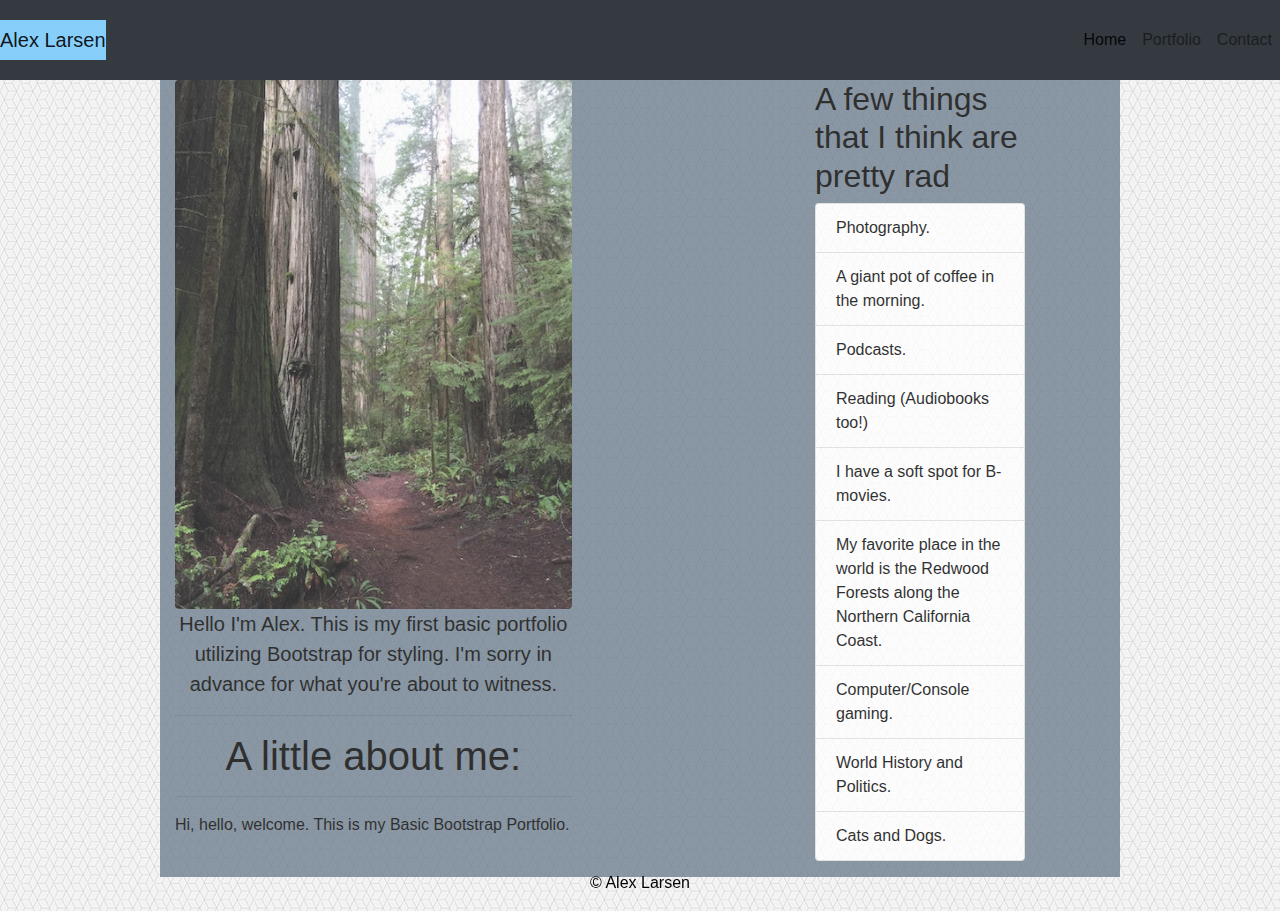
<file: index.html>
<!DOCTYPE html>
<html lang="en">

<head>
	<meta charset="UTF-8">
	<meta name="viewport" content="width=device-width, initial-scale=1, shrink-to-fit=no">
	<meta http-equiv="X-UA-Compatible" content="ie=edge">
	<title>Main</title>
	<link rel="stylesheet" href="https://maxcdn.bootstrapcdn.com/bootstrap/4.0.0/css/bootstrap.min.css" integrity="sha384-Gn5384xqQ1aoWXA+058RXPxPg6fy4IWvTNh0E263XmFcJlSAwiGgFAW/dAiS6JXm"
	  crossorigin="anonymous">
	<link rel="stylesheet" href="style.css" type="text/css">
</head>

<body>
	<!--Need help changing colors on navbar -->
	<nav class="navbar navbar-expand-sm navbar-light bg-dark">
		<a class="navbar-brand" href="#">Alex Larsen</a>
		<button class="navbar-toggler" type="button" data-toggle="collapse" data-target="#navbarNav" aria-controls="navbarNav" aria-expanded="false"
		  aria-label="Toggle navigation">
			<span class="navbar-toggler-icon"></span>
		</button>
		<div class="collapse navbar-collapse" id="navbarNav">
			<ul class="navbar-nav ml-auto">
				<li class="nav-item active">
					<a class="nav-link" href="index.html">Home
						<span class="sr-only">(current)</span>
					</a>
				</li>
				<li class="nav-item">
					<a class="nav-link" href="portfolio.html">Portfolio</a>
				</li>
				<li class="nav-item">
					<a class="nav-link" href="contact.html">Contact</a>
				</li>
			</ul>
		</div>
	</nav>


	<div class="container">
		<!-- Main content -->
		<div class="row">
			<div class="main col-md-8">
				<div class="row">
					<div class="col-md-8">

						<img src="assets/IMG_1308.JPG" class="img-fluid rounded float-left">







						<p class="lead extra-margin text-center">Hello I'm Alex. This is my first basic portfolio utilizing Bootstrap for styling. I'm sorry in advance for what you're
							about to witness.</p>
						<hr bold />


						<h1 class=" text-center ">A little about me:</h1>
						<hr bold />
						<p>Hi, hello, welcome. This is my Basic Bootstrap Portfolio. </p>

					</div>
				</div>
			</div>
			<div class="col-md-3 ">

				<h2>A few things that I think are pretty rad</h2>

				<ul class="list-unstyled ">
					<li class="list-group-item ">Photography.</li>
					<li class="list-group-item ">A giant pot of coffee in the morning.</li>
					<li class="list-group-item ">Podcasts.</li>
					<li class="list-group-item ">Reading (Audiobooks too!)</li>
					<li class="list-group-item ">I have a soft spot for B-movies.</li>
					<li class="list-group-item ">My favorite place in the world is the Redwood Forests along the Northern California Coast.</li>
					<li class="list-group-item ">Computer/Console gaming.</li>
					<li class="list-group-item ">World History and Politics.</li>
					<li class="list-group-item ">Cats and Dogs.</li>
				</ul>



			</div>
		</div>
	</div>

	<footer class="footer text-center ">
		&copy; Alex Larsen
	</footer>

</body>

</html>
</file>
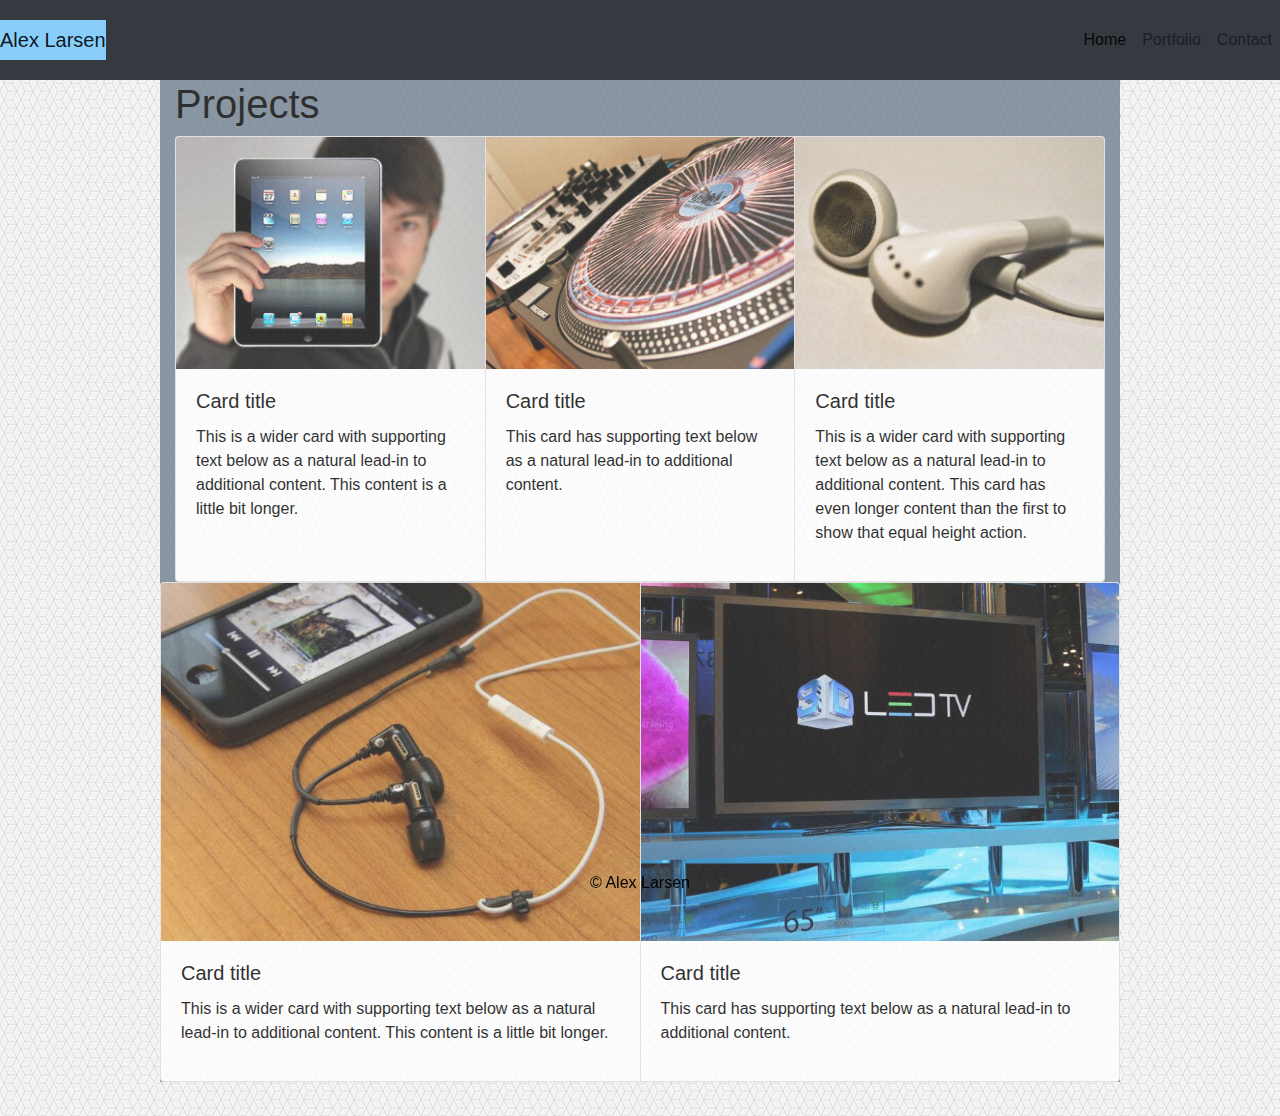
<file: portfolio.html>
<!DOCTYPE html>
<html lang="en">

<head>
	<meta charset="UTF-8">
	<meta name="viewport" content="width=device-width, initial-scale=1, shrink-to-fit=no">
	<meta http-equiv="X-UA-Compatible" content="ie=edge">
	<title>Portfolio</title>
	<link rel="stylesheet" href="https://maxcdn.bootstrapcdn.com/bootstrap/4.0.0/css/bootstrap.min.css" integrity="sha384-Gn5384xqQ1aoWXA+058RXPxPg6fy4IWvTNh0E263XmFcJlSAwiGgFAW/dAiS6JXm"
	  crossorigin="anonymous">
	<link rel="stylesheet" href="style.css" type="text/css">
</head>

<body>
	<!--Need help changing colors on navbar -->
	<nav class="navbar navbar-expand-sm navbar-light bg-dark">
		<a class="navbar-brand" href="#">Alex Larsen</a>
		<button class="navbar-toggler" type="button" data-toggle="collapse" data-target="#navbarNav" aria-controls="navbarNav" aria-expanded="false"
		  aria-label="Toggle navigation">
			<span class="navbar-toggler-icon"></span>
		</button>
		<div class="collapse navbar-collapse" id="navbarNav">
			<ul class="navbar-nav ml-auto">
				<li class="nav-item active">
					<a class="nav-link" href="index.html">Home
						<span class="sr-only">(current)</span>
					</a>
				</li>
				<li class="nav-item">
					<a class="nav-link" href="portfolio.html">Portfolio</a>
				</li>
				<li class="nav-item">
					<a class="nav-link" href="contact.html">Contact</a>
				</li>
			</ul>
		</div>
	</nav>

	<div class="container">
		<h1 class="page-title">Projects</h1>
		<div class="row">
			<div class="main col-md-12">

				<div class="card-group">
					<div class="card">
						<img class="card-img-top" src="assets/technics-q-c-640-480-1.jpg" alt="Card image cap">
						<div class="card-body">
							<h5 class="card-title">Card title</h5>
							<p class="card-text">This is a wider card with supporting text below as a natural lead-in to additional content. This content is a little
								bit longer.</p>
							<p class="card-text">
								<small class="text-muted"></small>
							</p>
						</div>
					</div>
					<div class="card">
						<img class="card-img-top" src="assets/technics-q-c-640-480-2.jpg" alt="Card image cap">
						<div class="card-body">
							<h5 class="card-title">Card title</h5>
							<p class="card-text">This card has supporting text below as a natural lead-in to additional content.</p>
							<p class="card-text">
								<small class="text-muted"></small>
							</p>
						</div>
					</div>
					<div class="card">
						<img class="card-img-top" src="assets/technics-q-c-640-480-5.jpg" alt="Card image cap">
						<div class="card-body">
							<h5 class="card-title">Card title</h5>
							<p class="card-text">This is a wider card with supporting text below as a natural lead-in to additional content. This card has even longer
								content than the first to show that equal height action.</p>
							<p class="card-text">
								<small class="text-muted"></small>
							</p>
						</div>
					</div>
				</div>
			</div>
			<div class="row">
				<div class="main col-md-12">
					<div class="card-group">
						<div class="card">
							<img class="card-img-top" src="assets/technics-q-c-640-480-7.jpg" alt="Card image cap">
							<div class="card-body">
								<h5 class="card-title">Card title</h5>
								<p class="card-text">This is a wider card with supporting text below as a natural lead-in to additional content. This content is a little
									bit longer.</p>
								<p class="card-text">
									<small class="text-muted"></small>
								</p>
							</div>
						</div>
						<div class="card">
							<img class="card-img-top" src="assets/technics-q-c-640-480-9.jpg" alt="Card image cap">
							<div class="card-body">
								<h5 class="card-title">Card title</h5>
								<p class="card-text">This card has supporting text below as a natural lead-in to additional content.</p>
								<p class="card-text">
									<small class="text-muted"></small>
								</p>
							</div>
						</div>

					</div>
				</div>
			</div>
		</div>
	</div>
	<footer class="footer text-center ">
		&copy; Alex Larsen
	</footer>


</body>

</html>
</file>
<file: style.css>
* {
	box-sizing: border-box;
}

body {
	font-size: 16px;
	color: black;
	height: 100%;
	background-image: url(assets/qbkls.png);
}

.navbar {
	padding: 20px 0;
}

.navbar-brand {
	font-weight: 25;
	background-color: lightskyblue;
}

footer {
	position: sticky;
	bottom: 0;
	width: 100%;
	padding: 5px;
	text-align: center;
}

.container {
	max-width: 960px;
	width: 100%;
	background-color: slategray;
	opacity: 0.8;
}

@media screen and (max-width: 980px) {
	body {
		background-color: blue;
	}
}

@media screen and (max-width: 768px) {
	body {
		background-color: red;
	}
}

@media screen and (max-width: 640px) {
	body {
		background-color: yellow;
	}
}
</file>
